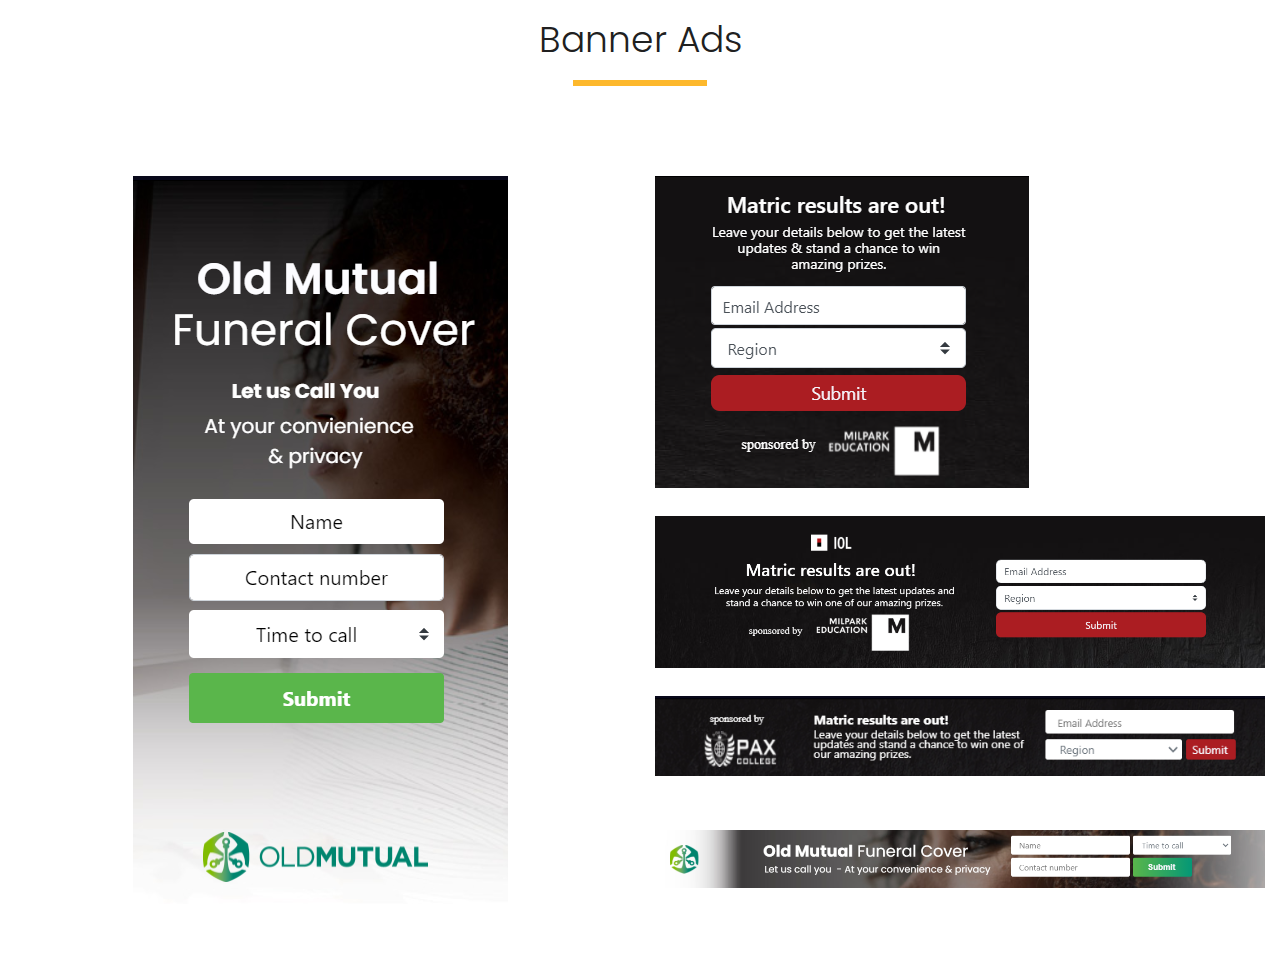
<file: banner.html>
<!DOCTYPE html>
<html lang="en">
<head>
    <meta charset="UTF-8">
    <meta http-equiv="X-UA-Compatible" content="IE=edge">
    <meta name="viewport" content="width=device-width, initial-scale=1.0">
    <title>Document</title>
    <link rel="stylesheet" href="https://maxcdn.bootstrapcdn.com/bootstrap/3.3.7/css/bootstrap.min.css">
  <link rel="stylesheet" href="https://cdnjs.cloudflare.com/ajax/libs/font-awesome/4.7.0/css/font-awesome.min.css">
  <link rel="stylesheet" type="text/css" href="https://fonts.googleapis.com/css?family=Poppins" />

  <link href="style.css" rel="stylesheet">
</head>
<body>
    <div class="row">
        <div class="col-md-12">
            <h1>Banner Ads</h1>
            <hr>
            <div class="col-md-6 banners">
                <img src="images/banner-1.png" alt="" >
            </div>
            <div class="col-md-6 banner-ad banners">
                <img src="images/banner2.png" alt="" align="left">
                <img src="images/banner-4.png" alt="">
                <img src="images/banner3.png" alt="">
                <img src="images/banner5.png" alt="">
            </div>
            
        </div>
    </div>
</body>
</html>
</file>
<file: style.css>
.navbar {
    position: fixed;
    overflow: hidden;
    z-index: 6;
    width: 100%;
    top: 0;
}

*,
h1,h2,h3,h4,h5,h6,.h1,.h2,.h3,.h4,.h5,.h6 {
    font-family: 'Poppins';
    font-weight: 300;
    text-align: center;
}

#projects .container {
    padding-bottom: 2em;
}
.banner-ad img {
    margin-bottom: 2em;
}

.banners {
    padding-top: 5em;
}

#cerificates img {
    padding-top: 3em;
}

body, html {
    overflow-x: hidden;
    color: #202020;
}

#projects {
    padding-top: 3em;
    padding-bottom: 3em;
}

#cerificates {
    padding-top: 3em;
    padding-bottom:  3em;
}

.panel-success>.panel-heading {
    background-color: #FEF6DB;
    border-color: #FEF6DB;
    color: #202020;
}
.panel-footer {
    background-color: #FEF6DB;
}

.panel {
    border: none;
}

.row1 {
    margin-top: 5em;
}
.row2 {
    margin-top: 10em;
}

.about-me h4 {
    padding-left: 10em;
    margin-top: 2em;
    text-align: left;
    /* padding-right: 5em;
    padding-top: 5em;
    padding-bottom: 5em;
    margin-top: 6em;
    font-size: 16px;
    background: #FEF6DB; */
}

.about-me {
    padding-bottom: 3em;'
}

#skills img {
    height: 5em;
}

hr {
   width: 10%;
   background-color: #fdb82c;
   color: #fdb82c;
   border: 3px solid #fdb82c;
}

.media img {
    border-radius: 100%;
    width: 70%;
}

.team  {
    margin-top: 5em;
    padding-bottom: 5em;
}

.about-me img {
    height: 20em;
    margin-top: 5em;
    border-radius: 0.1em;
}

.media btn {
    border-radius: 3px;
    background-color: #FDB82C;
    color:#fff;
    border: none;
}

#homeBtn:hover {
    background-color: #fff;
    color: #FDB82C;
    border: 3px solid #fdb82c;
}

.btn {
    border-radius: 3px;
    background-color: #FDB82C;
    color:#fff;
    border: none;
}

.btn:hover {
    background-color: #101032;
    color: #fff;
}

.jumbotron {
    background: url(images/volt.png);
    color: #ffffff;
    background-attachment: fixed;
    height: 54em;
}

.hire {
    /* background-color: #101032; */
    color: #202020;
    opacity: #fff;
    object-fit: none;
    padding-top: 5em;
    padding-bottom: 5em;
}

.hire a {
    color: #202020;
}

.hire2 {
    background-color: #101032;
    color: #fff;
    padding-top: 5em;
    padding-bottom: 12em;
}

.hire2 h4 {
    text-align: left;
    padding-left: 6em;
}

.hire h4 {
    text-align: left;
    padding-left: 6em;
}

.challenges h4 {
   text-align: left;
   padding-left: 20em;
}

.theList {
    padding-top: 2em;
}

#click a {
    color: #fff;
    margin-right: 3.5em;
}
.glyphicon-triangle-right:before {
    color:#fdb82c;
}

.jumbotron img {
    height: 30%;
}



/* @media only screen and (max-width: 375px) {
    .jumbotron img {
      position: relative;
      top: 0;
      width: 80%;
    }
  } */



.panel-success img {
    height: 15em;
    width: 100%;
}

.li-social-links {
    display: inline-block;
    list-style: none;
}

.social {
    align-items: center;
    font-size: 2em;
    color: white;
    padding: 20px;
}

.jumbotron .media {
    margin: 50px 0;
}

section.slider {
    color: #ffffff;
    background: #101032;
    /* margin: 40px 0; */
    padding: 40px 0;
}

footer {
    background: #121214;
    font-size: 0.9em;
    padding: 1.5em;
}

img {
    max-width: 100%;
}

.title {
    margin-top: 2em;
}
.title span {
    font-weight: 900;
}

.ul-skills {
    text-align: center;
}

.li-skills {
    display: inline-block;
    margin: 7px;
    padding: 5px 10px;
    color: #202020;
    background: #fff;
    list-style: none;
    cursor: default;
    font-size: 1.2em;
}

.footer-copyright {
    text-align: center;
}

footer * {
    color: #ffffff;
}

.copy {
    text-align: center;
}
</file>
